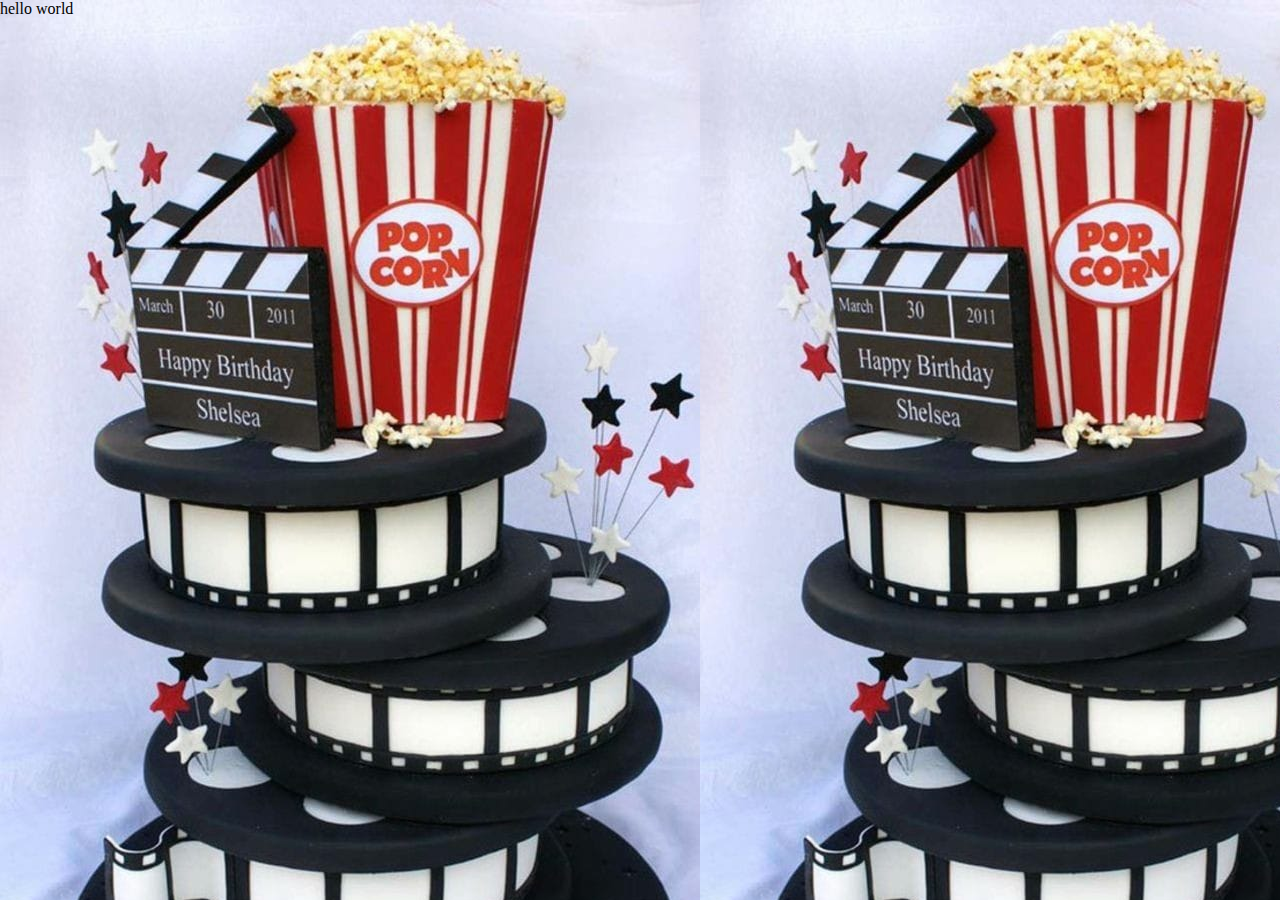
<file: moves2.html>
<!DOCTYPE html>
<html lang="en">
<head>
    <meta charset="UTF-8">
    <title>Movies</title>
    <style>
        *{
            margin: 0;
            padding: 0;
            background-image: url("movies.jpg");
        }
    </style>
</head>
<body>

<h>hello world</h>
</body>
</html>
</file>
